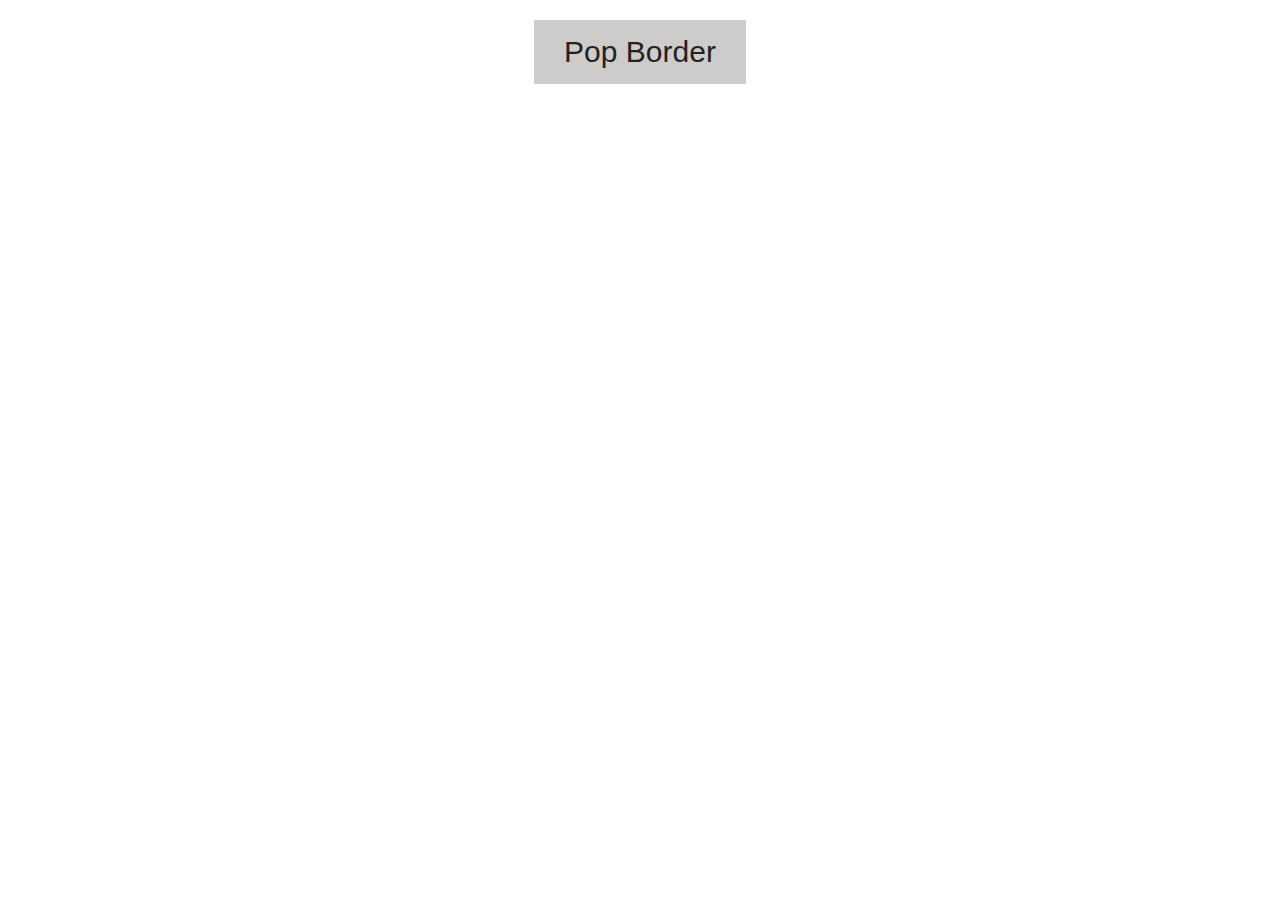
<file: hover-btn/index.html>
<!DOCTYPE html>
<html lang="en">
  <head>
    <meta charset="UTF-8" />
    <meta http-equiv="X-UA-Compatible" content="IE=edge" />
    <meta name="viewport" content="width=device-width, initial-scale=1.0" />
    <link rel="stylesheet" href="style.css" />
    <title>Hover buttons</title>
  </head>
  <body>
    <button class="btn btn-pop-border">Pop Border</button>
  </body>
</html>
</file>
<file: hover-btn/style.css>
body {
  display: flex;
  justify-content: center;
  align-items: center;
  flex-wrap: wrap;
  margin: 0;
}

.btn {
  background: var(--background-color);
  padding: 0.5em 1em;
  color: #222;
  cursor: pointer;
  border: none;
  outline: none;
  position: relative;
  font-size: 30px;
  margin: 20px;

  --background-color: #cecbcb;
}
</file>
